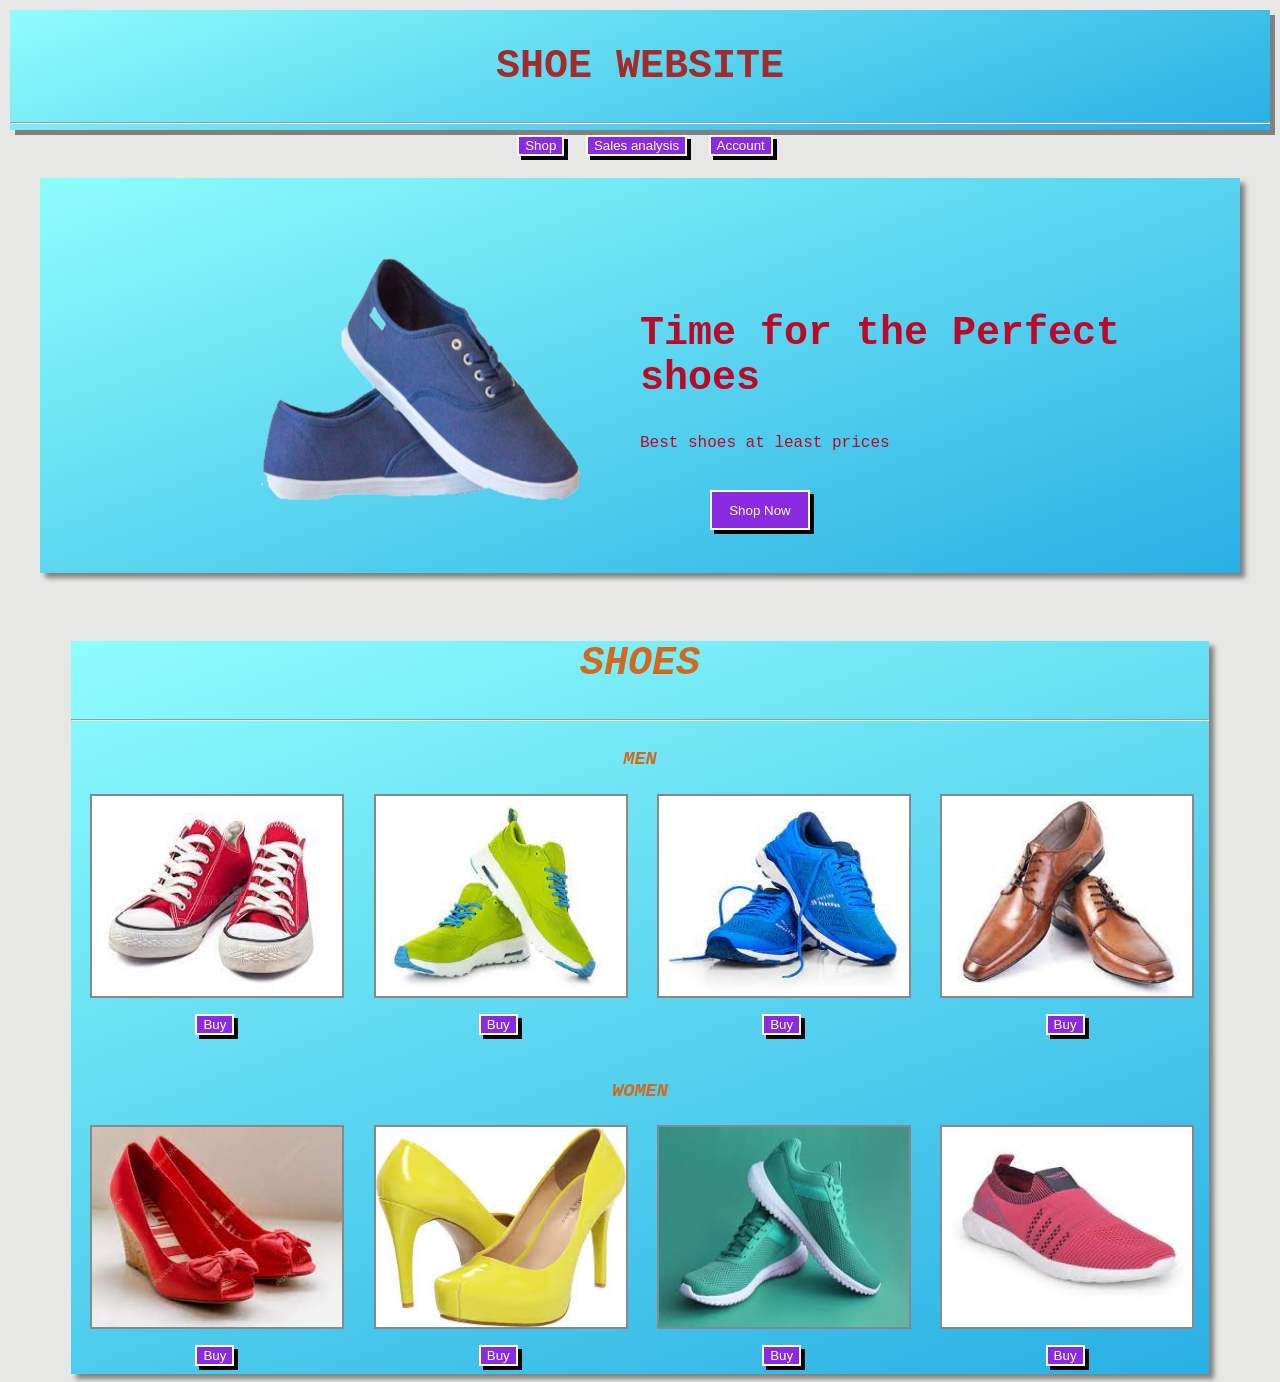
<file: view/index.html>
<!DOCTYPE html>
<html lang="en">
<head>
    <meta charset="UTF-8">
    <meta http-equiv="X-UA-Compatible" content="IE=edge">
    <meta name="viewport" content="width=device-width, initial-scale=1.0">
    <link rel="stylesheet" href="estyle.css"/>
    <title>Ecom site</title>
</head>
<body>
    <nav>
        <div class="navbar">
            <h1>SHOE WEBSITE</h1>
            <hr>
            <a  class="navlink" href="#Shop"><button>Shop</button></a>
            <a  class="navlink" href="salesanalysis.html" target="_blank"><button>Sales analysis</button> </a>
            <a class="navlink" href="#account"><button>Account</button> </a>
        </div>
    </nav>
    <section class="front">
        <div class="shoeimage">
            <img class="frontimg" src="shoe.png">
        </div>
        <div class="shoedesc">
            <h1>Time for the Perfect shoes</h1>
            Best shoes at least prices
            <br>
            <br>
            <div class="shopbutton">
                <a href="#Shop">
                    <button class="shopnowbutton" >Shop Now</button>
            </a>
            </div>
        </div>
    </section>
    <br>
    <section class="shopsec">
        <h1>SHOES</h1>
        <hr>
        <div id="Shop" class="Shop">
            <h3>MEN</h3>
            <div class="Men">
                <div class="shoe">
                    <img src="download(0).jpg" alt="coming up soon">
                    <p> <a href="" ><button class="shoe1" >Buy</button></a></p>
                </div>
                <div class="shoe">
                    <img src="download(1).jpg" alt="coming up soon">
                    <p><a href="" > <button class="shoe1" >Buy</button></a></p>
                </div>
                <div class="shoe">
                    <img src="download(2).jpg" alt="coming up soon">
                    <p> <a href=""><button class="shoe1" >Buy</button></a></p>
                </div>
                <div class="shoe">
                    <img src="download(3).jpg" alt="coming up soon">
                    <p> <a href="" ><button class="shoe1">Buy</button></a></p>
                </div>
            </div>
            <br>
            <h3>WOMEN</h3>
            <div class="Women">
                <div class="shoe">
                    <img src="download(4).jpg" alt="coming up soon">
                    <p><a href="" ><button class="shoe1" >Buy</button></a></p>
                </div>
                <div class="shoe">
                    <img src="download(5).jpg" alt="coming up soon">
                   <p><a href="" ><button class="shoe1" >Buy</button></a></p>
                </div>
                <div class="shoe">
                    <img src="download(6).jpg"alt="coming up soon">
                    <p> <a href="" ><button class="shoe1">Buy</button></a></p>
                </div>
                <div class="shoe">
                    <img src="download(7).jpg" alt="coming up soon" >
                    <p> <a href="" ><button class="shoe1" >Buy</button></a></p>
                </div>
            </div>
        </div>
    </section>

</body>
</html>
</file>
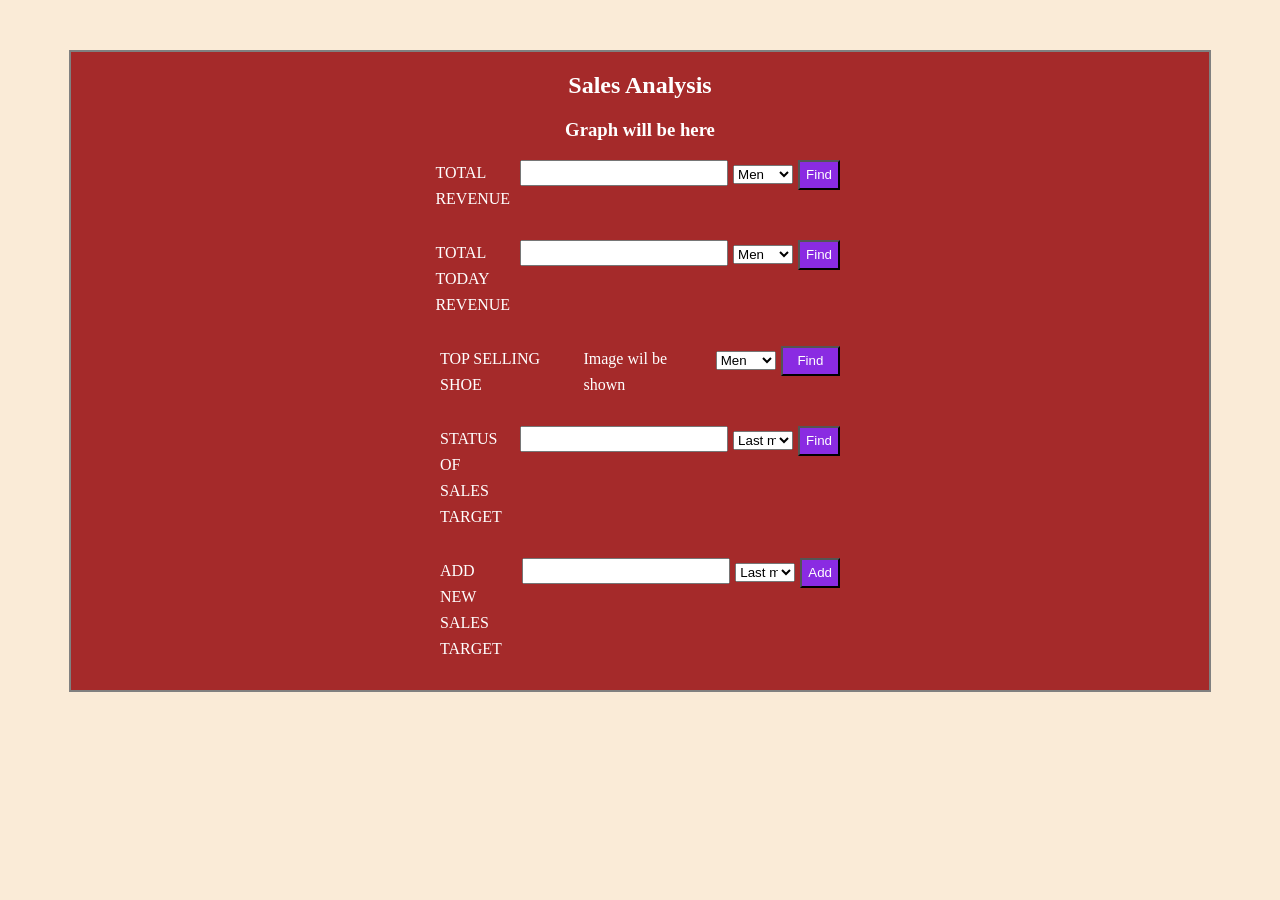
<file: view/salesanalysis.html>
<!DOCTYPE html>
<html lang="en">
  <head>
    <meta charset="UTF-8" />
    <meta http-equiv="X-UA-Compatible" content="IE=edge" />
    <meta name="viewport" content="width=device-width, initial-scale=1.0" />
    <title>Document</title>
    <style>
      body {
        background-color: antiquewhite;
      }
      .salesAnalysis {
        text-align: center;
        width: 90%;
        border: 2px solid grey;
        margin: auto;
        margin-top: 50px;
        background-color: brown;
        color: white;
      }
      .form {
        display: flex;
        flex-direction: column;
        margin: auto;
      }
      .data {
        justify-content: center;
        margin: auto;
      }
      label {
        display: flex;
        flex-direction: row;
        justify-content: flex-end;
        text-align: left;
        width: 400px;
        line-height: 26px;
        margin-bottom: 10px;
      }

      input {
        height: 20px;
        flex: 0 0 200px;
        margin-left: 10px;
      }
      select {
        width: 60px;
        height: max-content;
        margin: 5px;
      }

      button {
        background-color: blueviolet;
        color: white;
        height: 30px;
        width: 60px;
      }
    </style>
  </head>
  <body>
    <section id="salesAnalysis" class="salesAnalysis">
      <h1>Sales Analysis</h1>
      <div class="graph">
        <h3>Graph will be here</h3>
      </div>
      <div class="formdiv">
        <form class="form" id="form">
          <div class="data">
            <label
              >TOTAL REVENUE <input type="number" id="totalrevenue" />
              <select name="my-select" id="revenue">
                <option value="opt1">Men</option>
                <option value="opt2">Women</option>
                <option value="opt3">Total</option>
              </select>
              <button>Find</button>
            </label>
          </div>
          <br />
          <div class="data">
            <label
              >TOTAL TODAY REVENUE
              <input type="number" id="dailyrevenue" />
              <select name="my-select" id="todayrevenue">
                <option value="opt1">Men</option>
                <option value="opt2">Women</option>
                <option value="opt3">Total</option>
              </select>
              <button>Find</button>
            </label>
          </div>
          <br />
          <div class="data">
            <label >TOP SELLING SHOE
              <output>Image wil be shown</output>
              <select name="my-select">
                <option value="opt1" id="opt1"  >Men</option>
                <option value="opt2" id="opt2">Women</option>
                <option value="opt3" id="opt3">Total</option>
              </select>
              <button>Find</button>
            </label>
          </div>
          <br />
          <div class="data">
            <label
              >STATUS OF SALES TARGET
              <input type="number" id="salestargetstatus" />
              <select name="my-select">
                <option value="opt1">Last month</option>
                <option value="opt2">Last Year</option>
              </select>
              <button>Find</button>
            </label>
          </div>

          <br />
          <div class="data">
            <label
              >ADD NEW SALES TARGET
              <input type="number" id="salestargetnew" />
              <select name="my-select">
                <option value="opt1">Last month</option>
                <option value="opt2">Last Year</option>
              </select>
              <button>Add</button>
            </label>
          </div>
          <br />
        </form>
      </div>
    </section>
  </body>
</html>
</file>
<file: view/estyle.css>
body{    background: rgb(231, 231, 229);
font-family: 'Courier New', Courier, monospace ;}
h1{
    font-size: 40px;
}
nav{

    width:auto;
    height: 120px;
    text-align: center;
    font-size: larger;
    font-weight: bolder;
    margin: 2px;
    margin-bottom: 0px;
    color: brown;
    background: linear-gradient(160deg,rgb(142, 253, 253),rgb(40, 175, 228));
    box-shadow:5px 5px  grey;
    position: sticky;
    top:10px;
}
a:link {
    color: black;
    background-color: transparent;
    text-decoration: none;
  }
  a:visited {
    color: black;
    background-color: transparent;
    text-decoration: none;
  }
a:hover{
    color: goldenrod;
}
.acc{
    display: flex;
    flex-direction:row;
}
.register{
    text-align: right;
}

.navbar{
    margin:  auto;
    display: block;
    align-content: center;
    padding-top: 1px;
    padding-bottom: 8px;
}
.navlink{
    text-align: center;
    padding-left: 10px;

}
.front{
    display: flex;
    flex-direction: row;
    box-shadow:5px 5px 5px grey;
    width:95%;
    margin: auto;
    margin-top: 50px;
    background: linear-gradient(160deg,rgb(142, 253, 253),rgb(40, 175, 228));
    color:rgb(187, 9, 39);

}
.shoeimage{
    width: 50%;
    margin-right: 0px;
}
p{
    display: flex;
    justify-content: center;
}
.shoedesc{
    width: 50%;
    padding-top: 100px;
    text-align: left;
    justify-content: left;

}
.shopnowbutton{
    height: 40px;
    width:100px;
    
}
.shopsec{
    width: 90%;
    margin:auto;
    margin-top: 50px;
    text-align: center;
    background: linear-gradient(160deg,rgb(142, 253, 253),rgb(40, 175, 228));
    color: chocolate;
    font-style: italic;
    font-weight: bolder;
    box-shadow:5px 5px 5px grey;
   
}
.Shop{
    display: flex;
    flex-direction: column;

}
.Men,.Women{
    display: flex;
    flex-direction: row;
    margin: 2px;
}
.shoe{
    width: 22%;
    height: 250px;
    margin: auto;
    justify-content: center;
}

img{
    width: 70%;
    justify-content: center;
    display: block;
    margin: auto;
    height: 200px;
    width: 250px;
    border: 2px solid #888888 ;
    margin-top: 3px;
}
.frontimg{
    width: 120%;
    height: 120%;
    margin-right: 0%;
    justify-content: right;
    border: none;
}
.shopbutton{    padding-left: 70px;
    padding-top: 20px;
   

}
button{background-color: blueviolet;
color: white;
border: 2px solid white;
box-shadow: 4px 4px black;}
</file>
